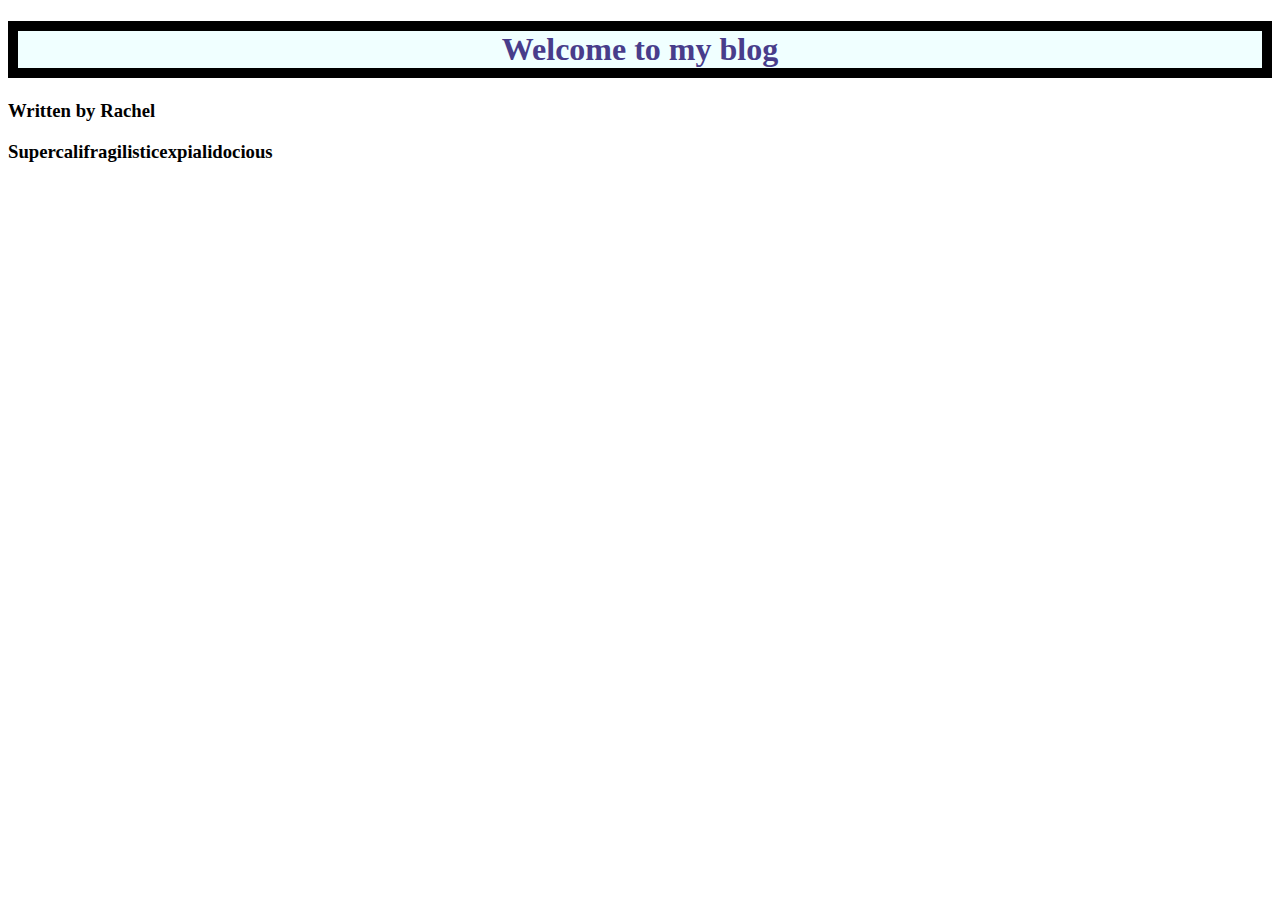
<file: index.html>
<!DOCTYPE html>
<html lang="en">
<head>
    <meta charset="UTF-8">
    <meta name="viewport" content="width=device-width, initial-scale=1.0">
    <title>Document</title>
    <link rel="stylesheet" href="style.css">
</head>
<body>
    <h1 class="title">Welcome to my blog</h1>
    <h3 class="title" id="important">Written by Rachel</h3>
    <h3>Supercalifragilisticexpialidocious</h3>
</body>
</html>
</file>
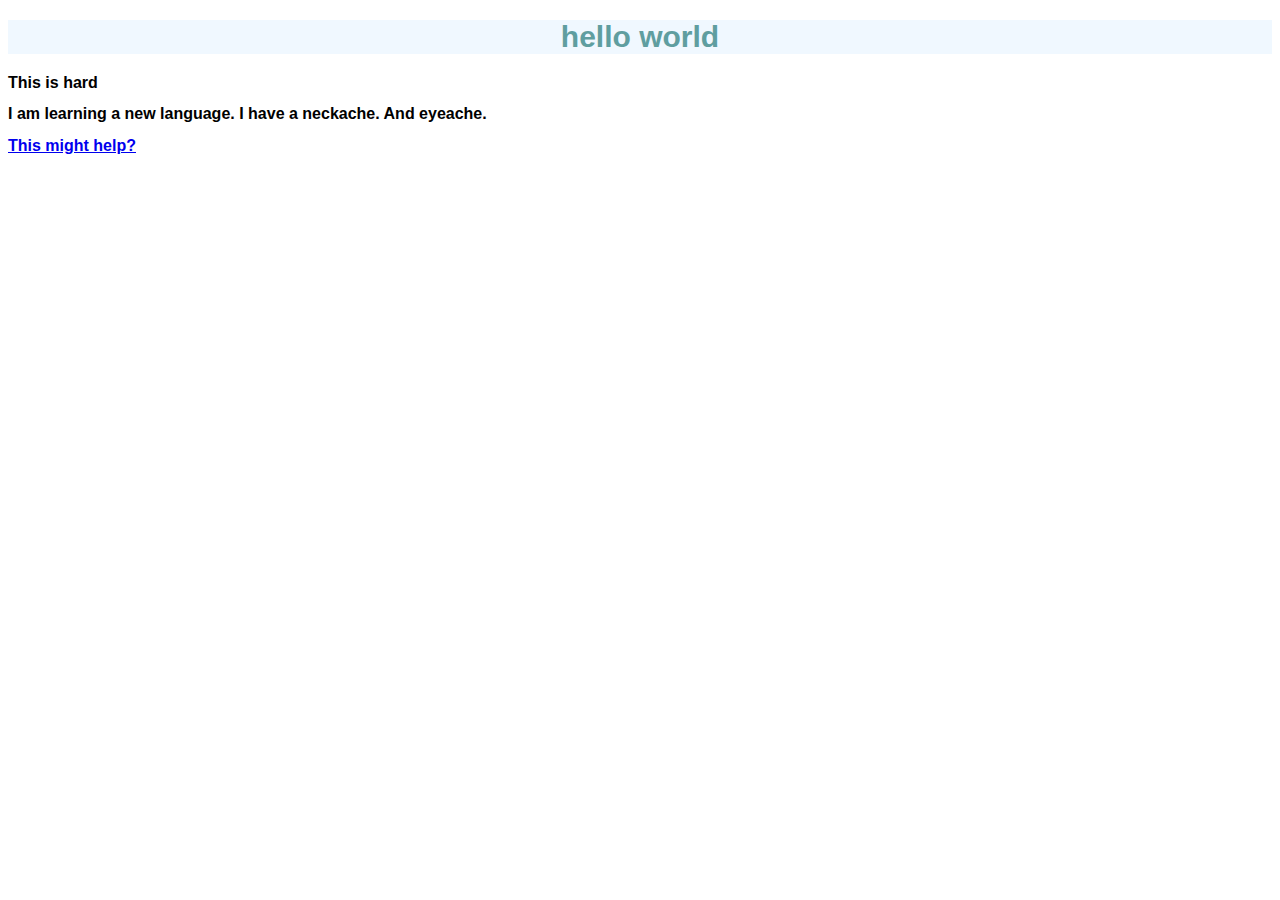
<file: old.html>
<!DOCTYPE html>
<html lang="en">
<head>
    <meta charset="UTF-8">
    <meta name="viewport" content="width=device-width, initial-scale=1.0">
    <title>Document</title>
    <link rel="stylesheet" href="style1.css"
</head>
<body>
 <h1> hello world </h1>
 <h2> This is hard </h2> 
 <h2> I am learning a new language. I have a neckache. And eyeache. </h2> 
 <h2> <a href="https://info.techup.live">This might help?</a> </h2>
</body>
</html>
</file>
<file: style.css>
h1 {color:darkslateblue;
background-color:azure;
text-align:center;
border:10px black solid;}
</file>
<file: style1.css>
body {font-family: Arial, Helvetica, sans-serif}
h1 {color:cadetblue;
background-color: aliceblue;
text-align:center;
font-size:30px;}
h2 {color: black;
font-size:16px;}
</file>
